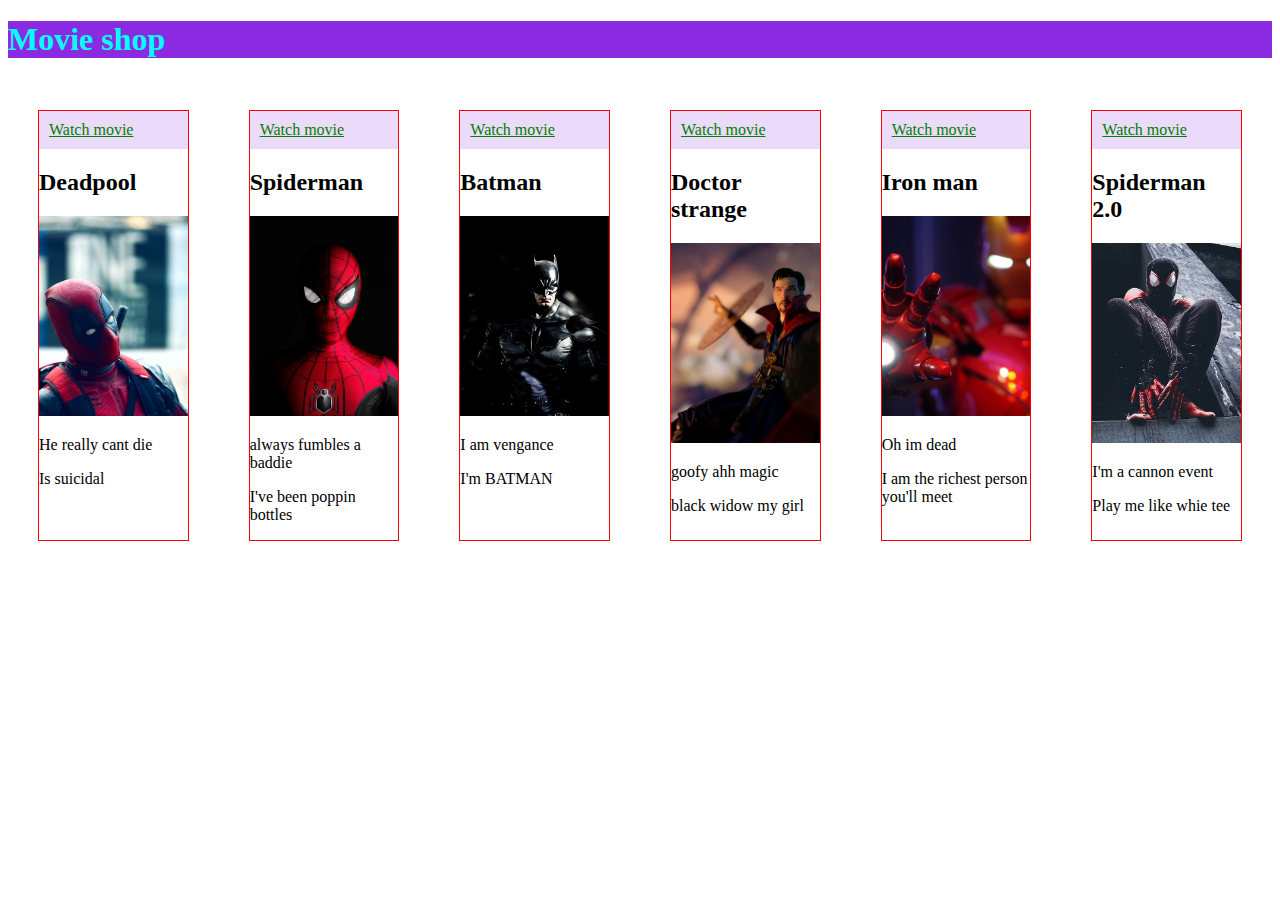
<file: index.html>
<!DOCTYPE html>
<html lang="en">
<head>
    <meta charset="UTF-8">
    <meta name="viewport" content="width=device-width, initial-scale=1.0">
    <title>Movie shop</title>
    <link href="index.css" rel="stylesheet" />
</head>
<body>
    
    <header>
        <h1>Movie shop</h1>
        
    </header>

    <main>
        <div>



            <a href="Deadpool.html">Watch movie</a>
            <h2>Deadpool</h2>
            <img src="images/movie1.jpg" width="200"/>
            <p> He really cant die</p>
            <p>Is suicidal</p>
            </div>
        
        <div> 
            <a href="Spiderman.html">Watch movie</a>
            <h2>Spiderman</h2>
            <img src="images/movie2.jpg" width="200"/>
            <p> always fumbles a baddie</p>
            <p>I've been poppin bottles</p>
            </div>
    
            <div> 
                <a href="Batman.html">Watch movie</a>
                <h2>Batman</h2>
                <img src="images/movie3.jpg" width="200"/>
                <p> I am vengance</p>
                <P>I'm BATMAN</P>
                </div>
    
                <div> 
                    <a href="Doctor strange.html">Watch movie</a>
                    <h2>Doctor strange</h2>
                    <img src="images/movie4.jpg" width="200"/>
                    <p> goofy ahh magic</p>
                    <p>black widow my girl</p>
                    </div> 
    
                    <div> 
                        <a href="Iron man.html">Watch movie</a>
                        <h2>Iron man</h2>
                         <img src="images/movie5.jpg" width="200"/>
                        <p>Oh im dead </p>
                        <p>I am the richest person you'll meet</p>
                        </div>
    
                        <div> 
                            <a href="Miles molares.html">Watch movie</a>
                            <h2>Spiderman 2.0</h2>
                             <img src="images/movie6.jpg" width="200"/>
                            <p>I'm a cannon event  </p>
                            <p>Play me like whie tee</p>
                            </div>
        </div>
            </h2>
            </div>
    </main>
</body>
</html>
</file>
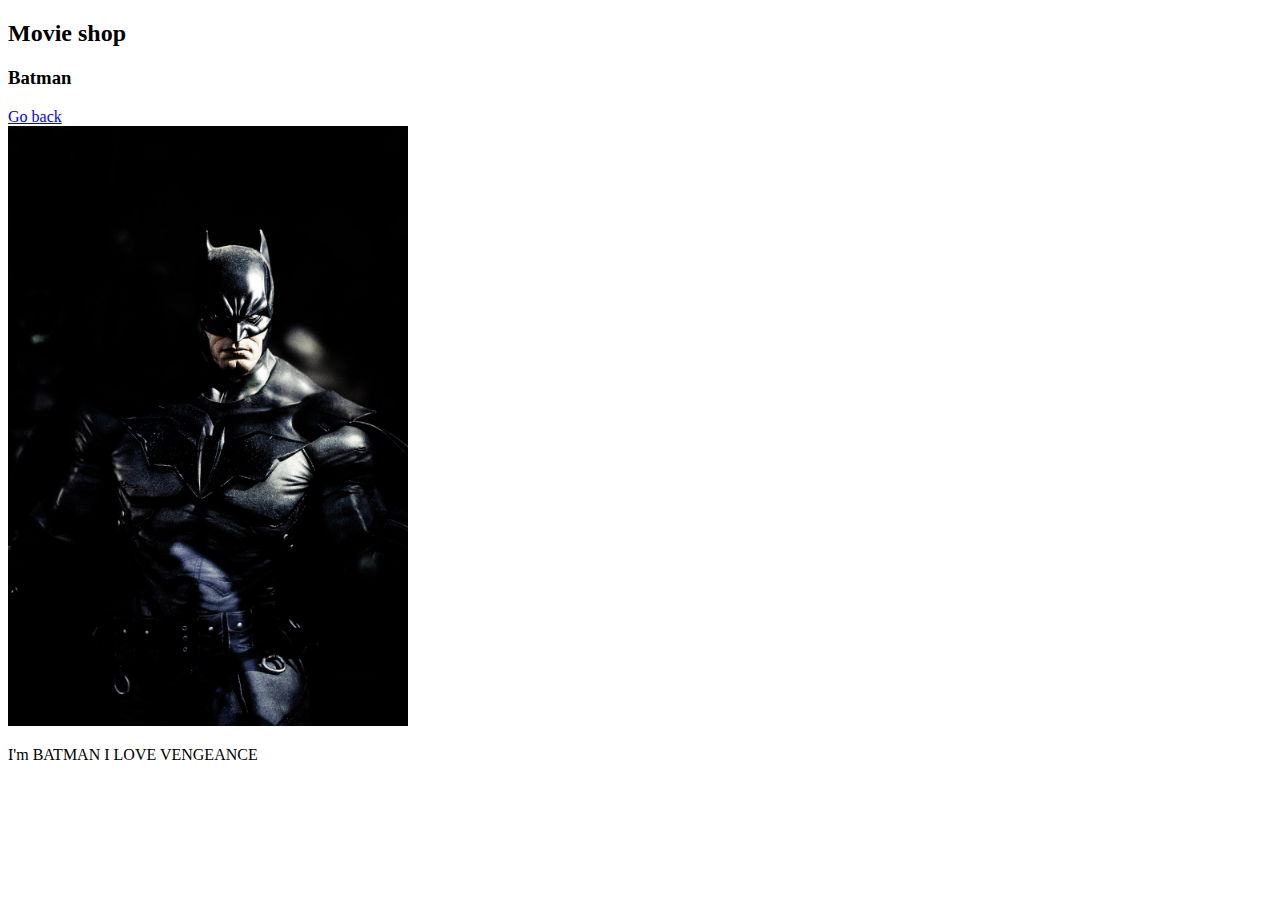
<file: Batman.html>
<!DOCTYPE html>
<html lang="en">
<head>
    <meta charset="UTF-8">
    <meta name="viewport" content="width=device-width, initial-scale=1.0">
    <title>Movie shop</title>
</head>
<body>
    
    <header>
        <h2>Movie shop</h2>
        <h3>Batman</h3></h3>
        <a href="index.html">Go back</a>
    </header>

    <main>
        <img src="images/movie3.jpg" width="400"/>


        <p>
            I'm BATMAN I LOVE VENGEANCE
        </p>
    </main>

</body>
</html>
</file>
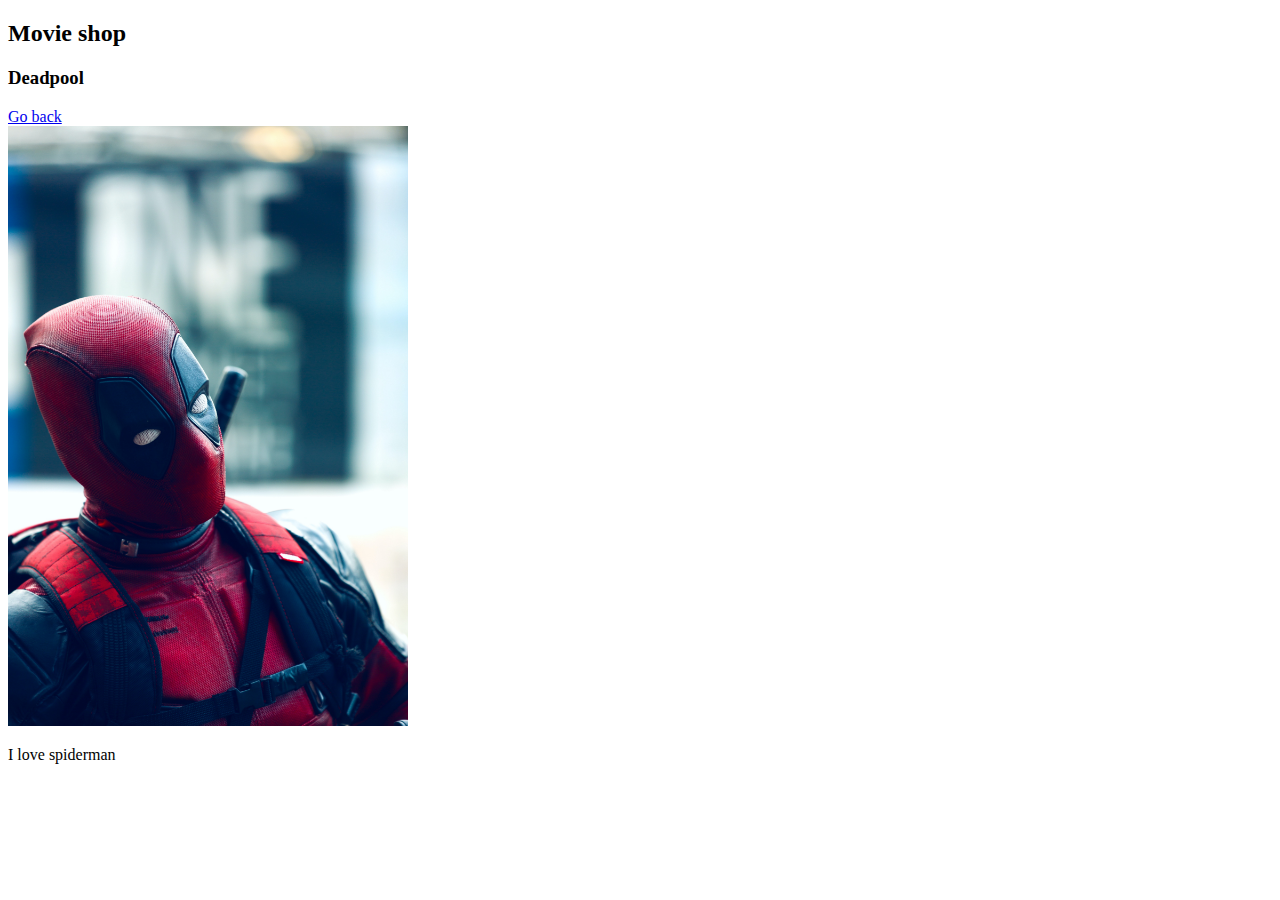
<file: Deadpool.html>
<!DOCTYPE html>
<html lang="en">
<head>
    <meta charset="UTF-8">
    <meta name="viewport" content="width=device-width, initial-scale=1.0">
    <title>Movie shop</title>
</head>
<body>
    
    <header>
        <h2>Movie shop</h2>
        <h3>Deadpool</h3></h3>
        <a href="index.html">Go back</a>
    </header>

    <main>
        <img src="images/movie1.jpg" width="400"/>


        <p>
            I love spiderman 
        </p>
    </main>

</body>
</html>
</file>
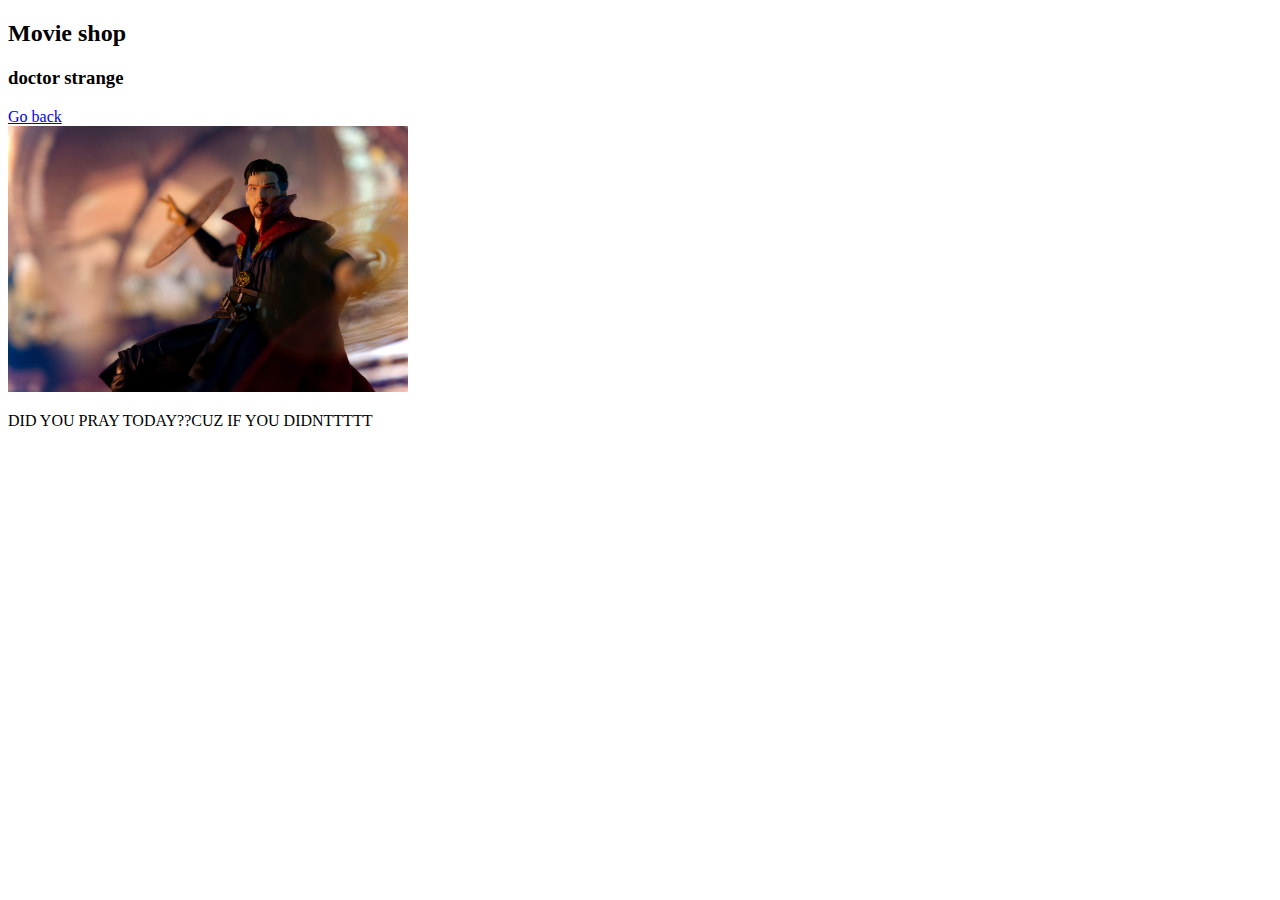
<file: Doctor strange.html>
<!DOCTYPE html>
<html lang="en">
<head>
    <meta charset="UTF-8">
    <meta name="viewport" content="width=device-width, initial-scale=1.0">
 
    <title>Movie shop: Doctor strange</title>
</head>
<body>
   
       

    <header>
        <h2>Movie shop</h2>
        <h3>doctor strange</h3></h3>
        <a href="index.html">Go back</a>
    </header>

    <main>
        <img src="images/movie4.jpg" width="400"/>


        <p>
            DID YOU PRAY TODAY??CUZ IF YOU DIDNTTTTT
        </p>
    </main>

</body>
</html>
</file>
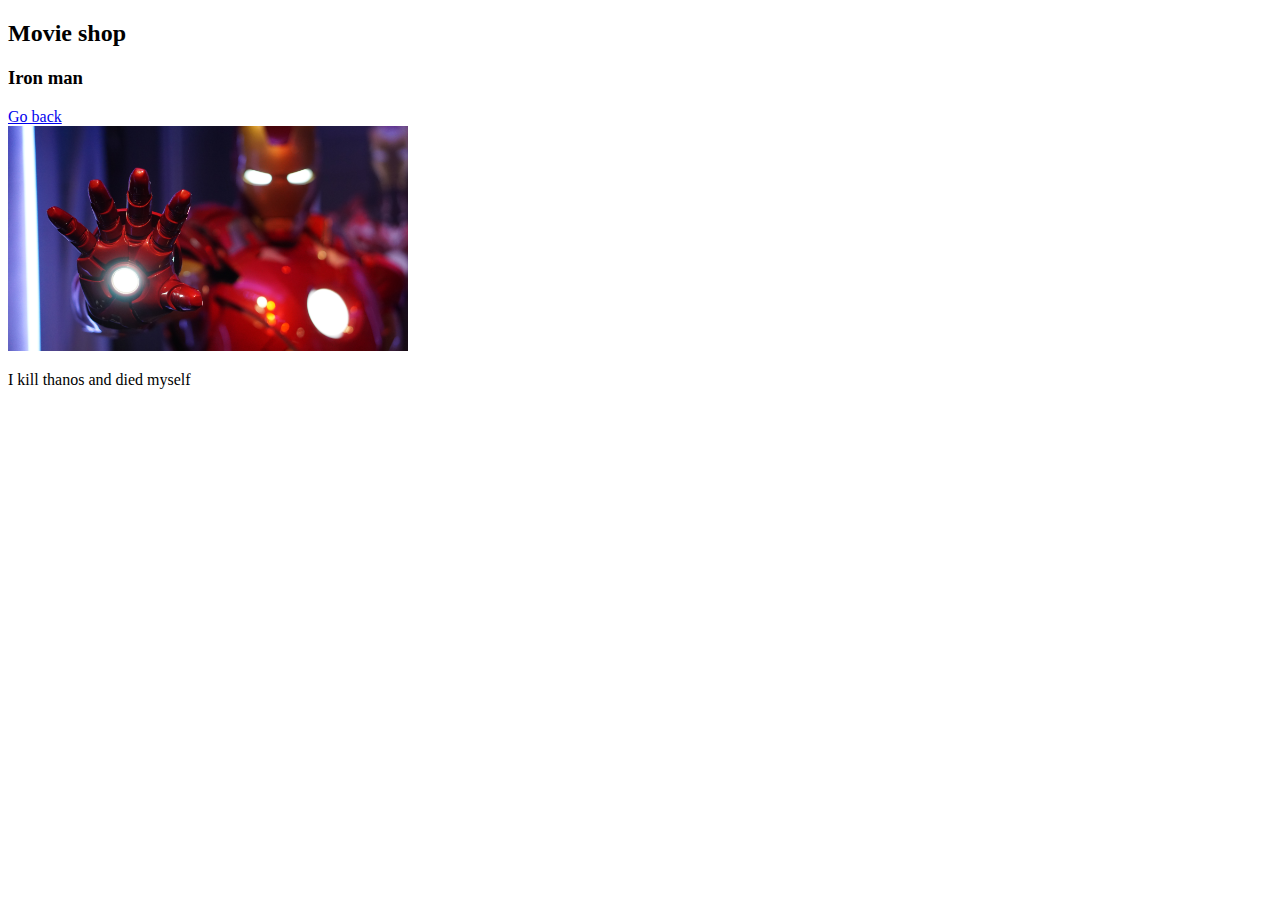
<file: Iron man.html>
<!DOCTYPE html>
<html lang="en">
<head>
    <meta charset="UTF-8">
    <meta name="viewport" content="width=device-width, initial-scale=1.0">
    <title>Movie shop</title>
</head>
<body>
    
    <header>
        <h2>Movie shop</h2>
        <h3>Iron man</h3></h3>
        <a href="index.html">Go back</a>
    </header>

    <main>
        <img src="images/movie5.jpg" width="400"/>


        <p>
            I kill thanos and died myself
        </p>
    </main>

</body>
</html>
</file>
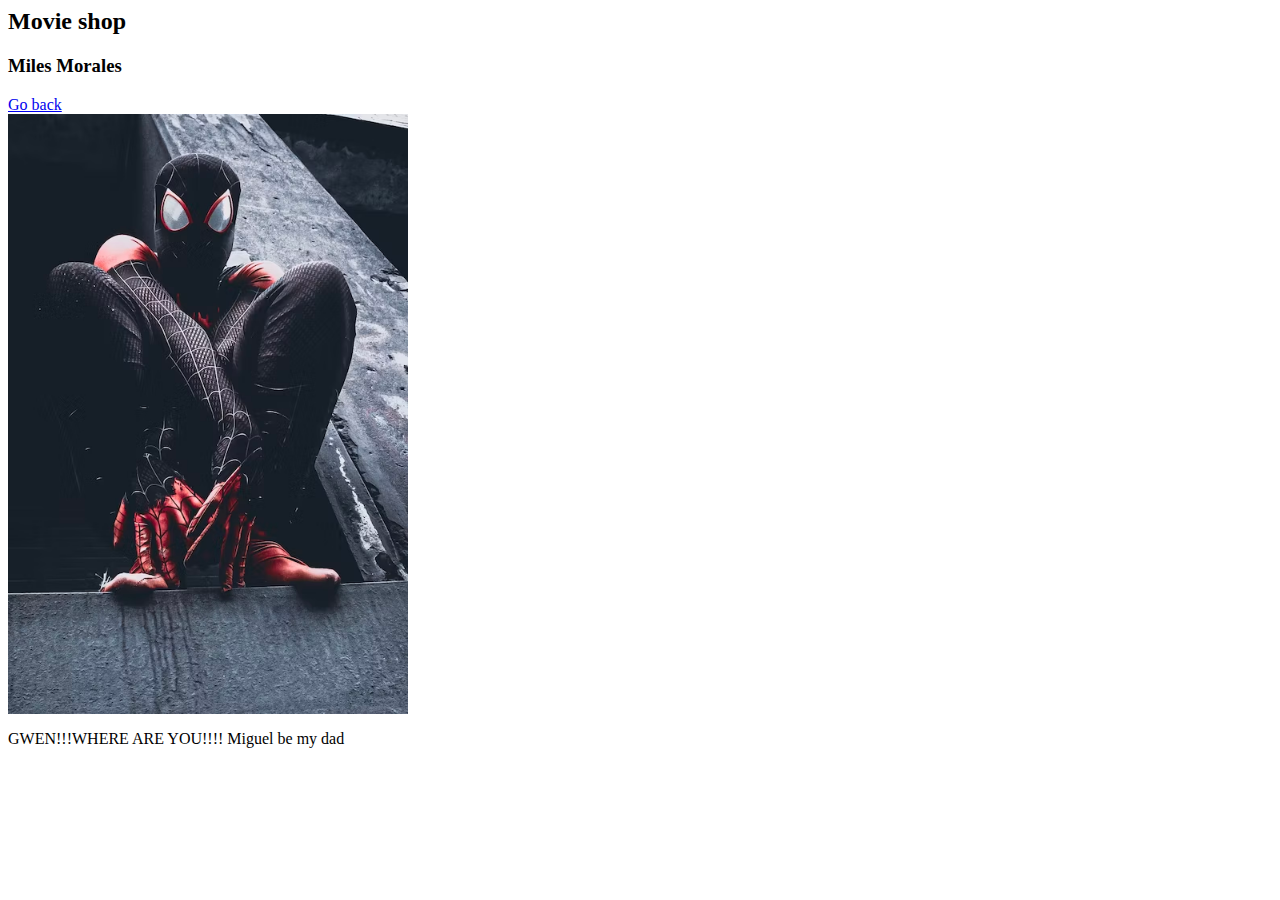
<file: Miles molares.html>
<html lang="en">
<head>
    <meta charset="UTF-8">
    <meta name="viewport" content="width=device-width, initial-scale=1.0">
    <title>Movie shop</title>
</head>
<body>
    
    <header>
        <h2>Movie shop</h2>
        <h3>Miles Morales</h3></h3>
        <a href="index.html">Go back</a>
    </header>

    <main>
        <img src="images/movie6.jpg" width="400"/>
<p> 
    GWEN!!!WHERE ARE YOU!!!!
    Miguel be my dad
</p>
</file>
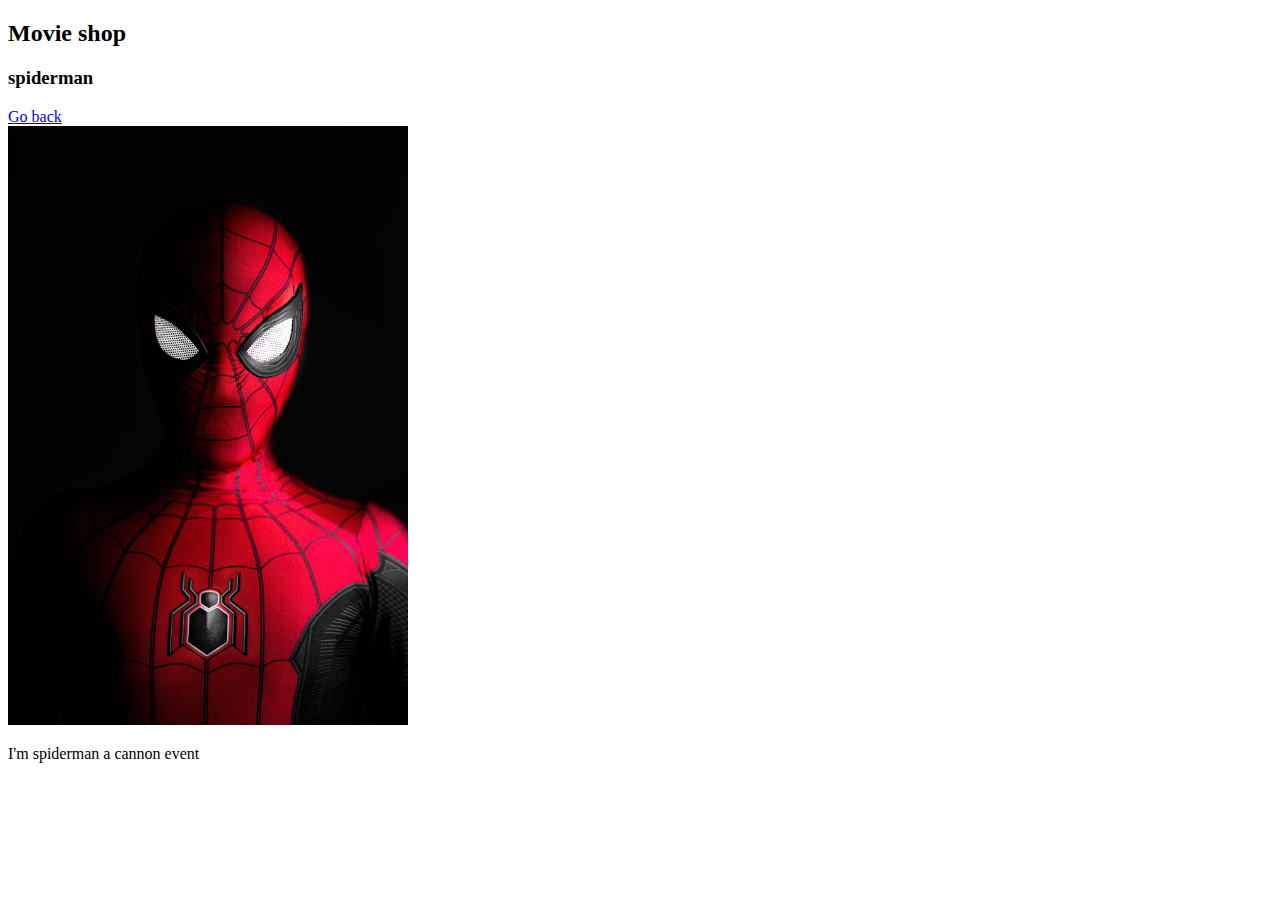
<file: Spiderman.html>
<!DOCTYPE html>
<html lang="en">
<head>
    <meta charset="UTF-8">
    <meta name="viewport" content="width=device-width, initial-scale=1.0">
    <title>Movie shop</title>
</head>
<body>
    
    <header>
        <h2>Movie shop</h2>
        <h3>spiderman</h3></h3>
        <a href="index.html">Go back</a>
    </header>

    <main>
        <img src="images/movie2.jpg" width="400"/>


        <p>
            I'm spiderman a cannon event
        </p>
    </main>

</body>
</html>
</file>
<file: index.css>
h1{
    color: aqua;
background-color: blueviolet;
}

main{
    display: flex;
}

div{
    width: 50%;
    margin: 30px;
    border: 1px solid red
}

div a{
    color:green;
    background-color: rgb(235, 218, 250);
    padding: 10px;
    display: block;
}

div img{
    width: 100%;
    height: 200px;
    object-fit: cover;
    object-position: top;
}
</file>
